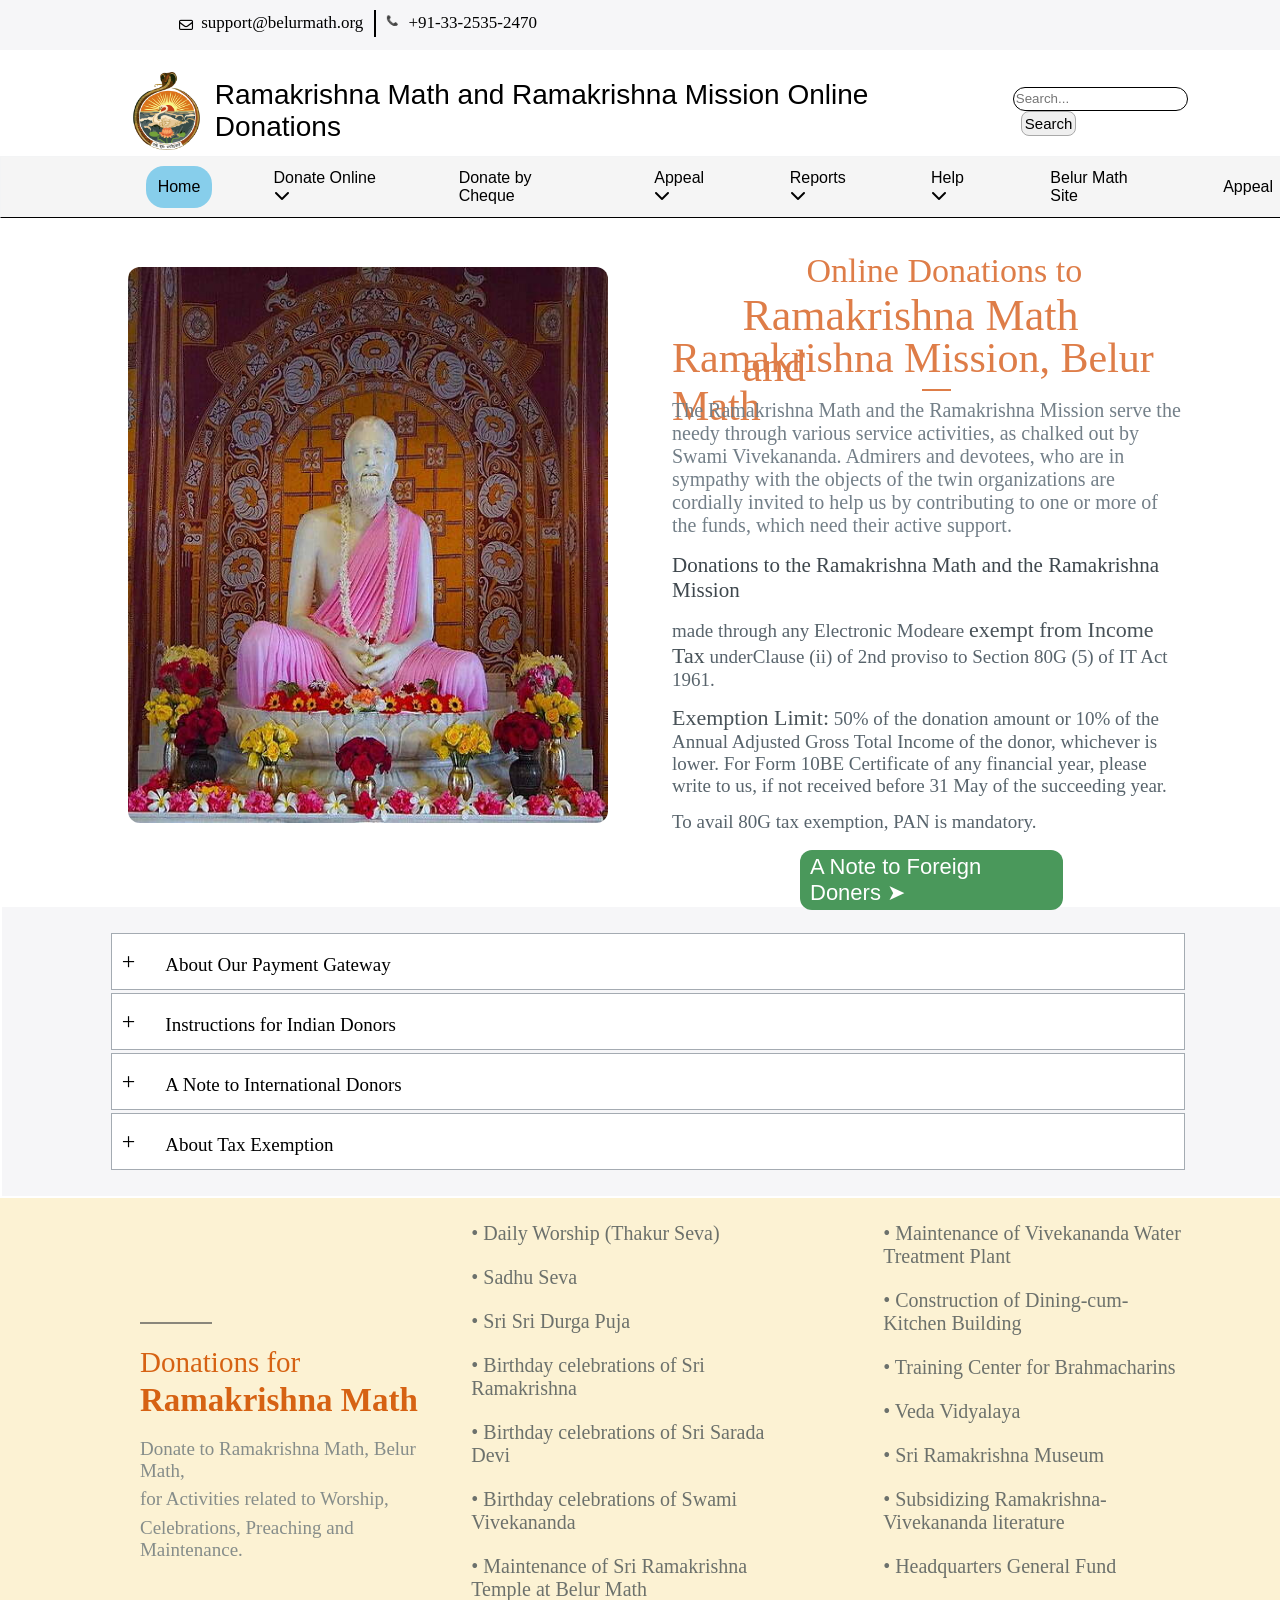
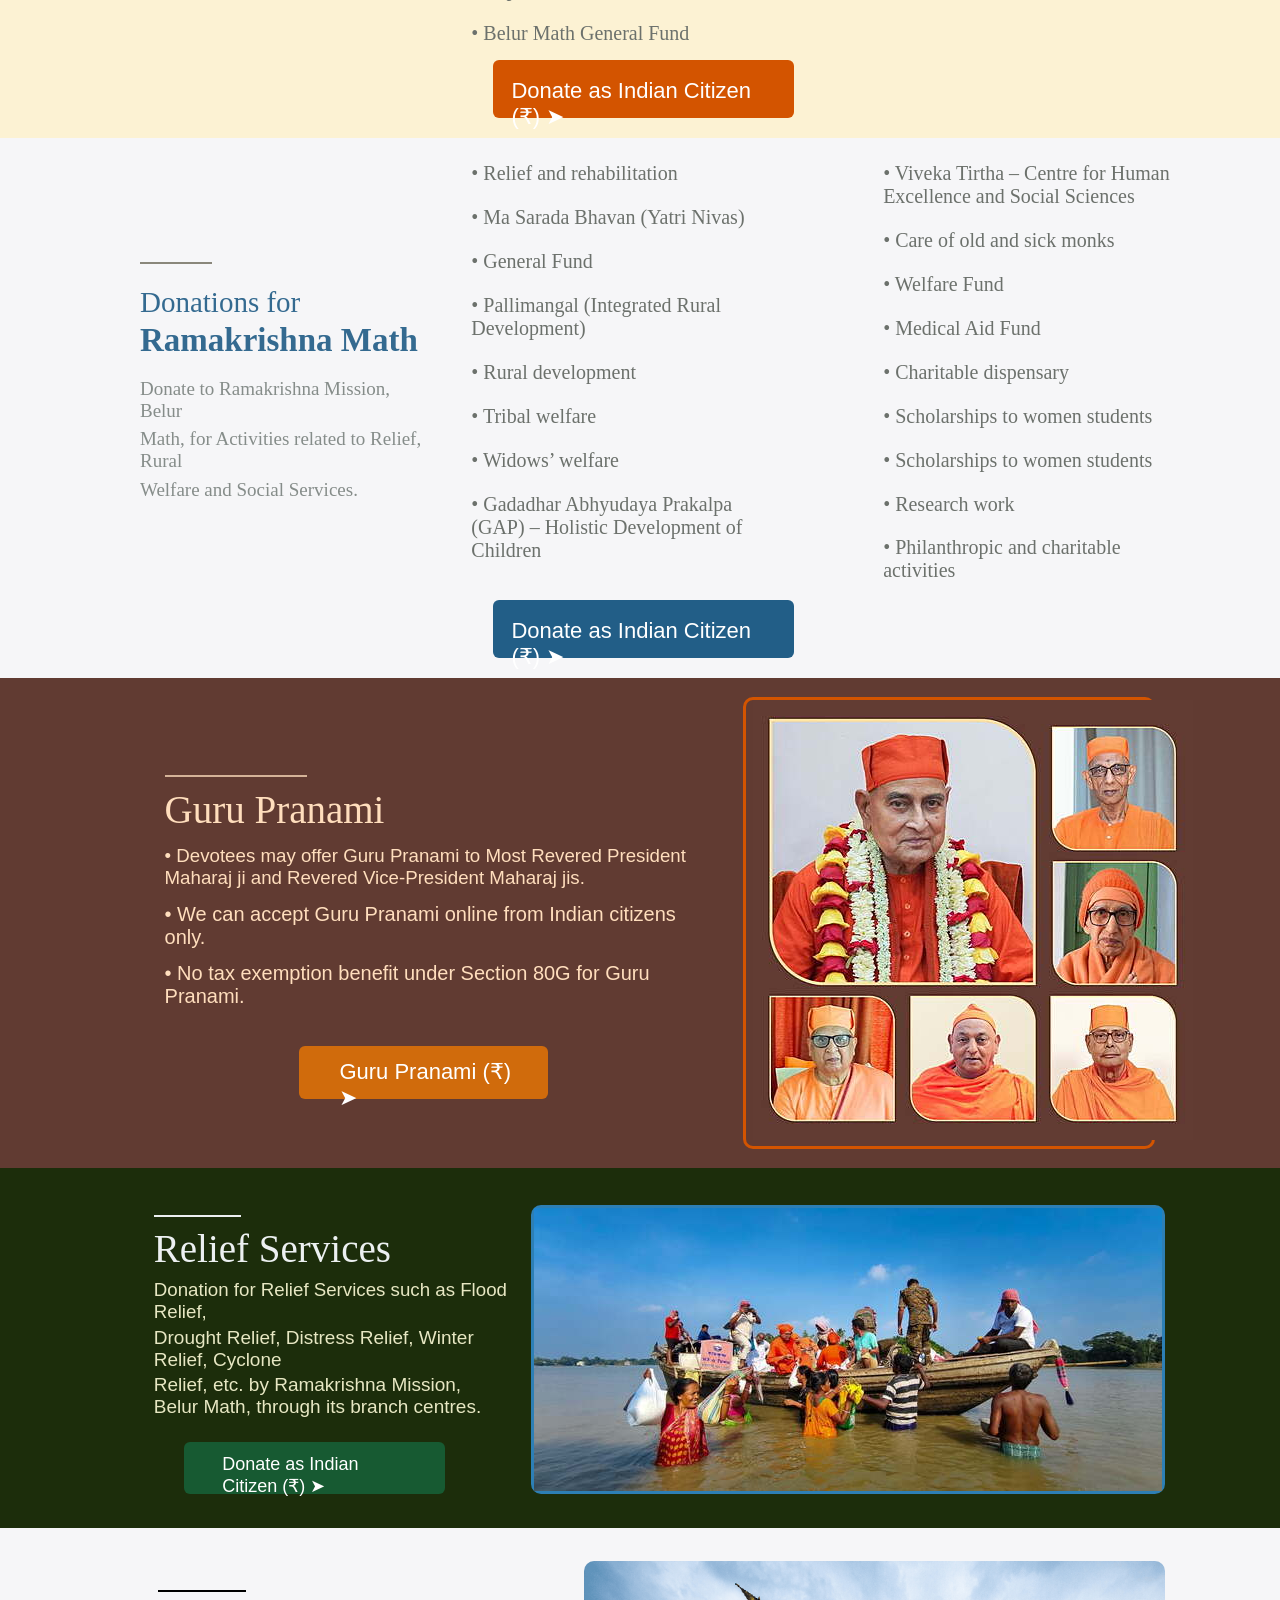
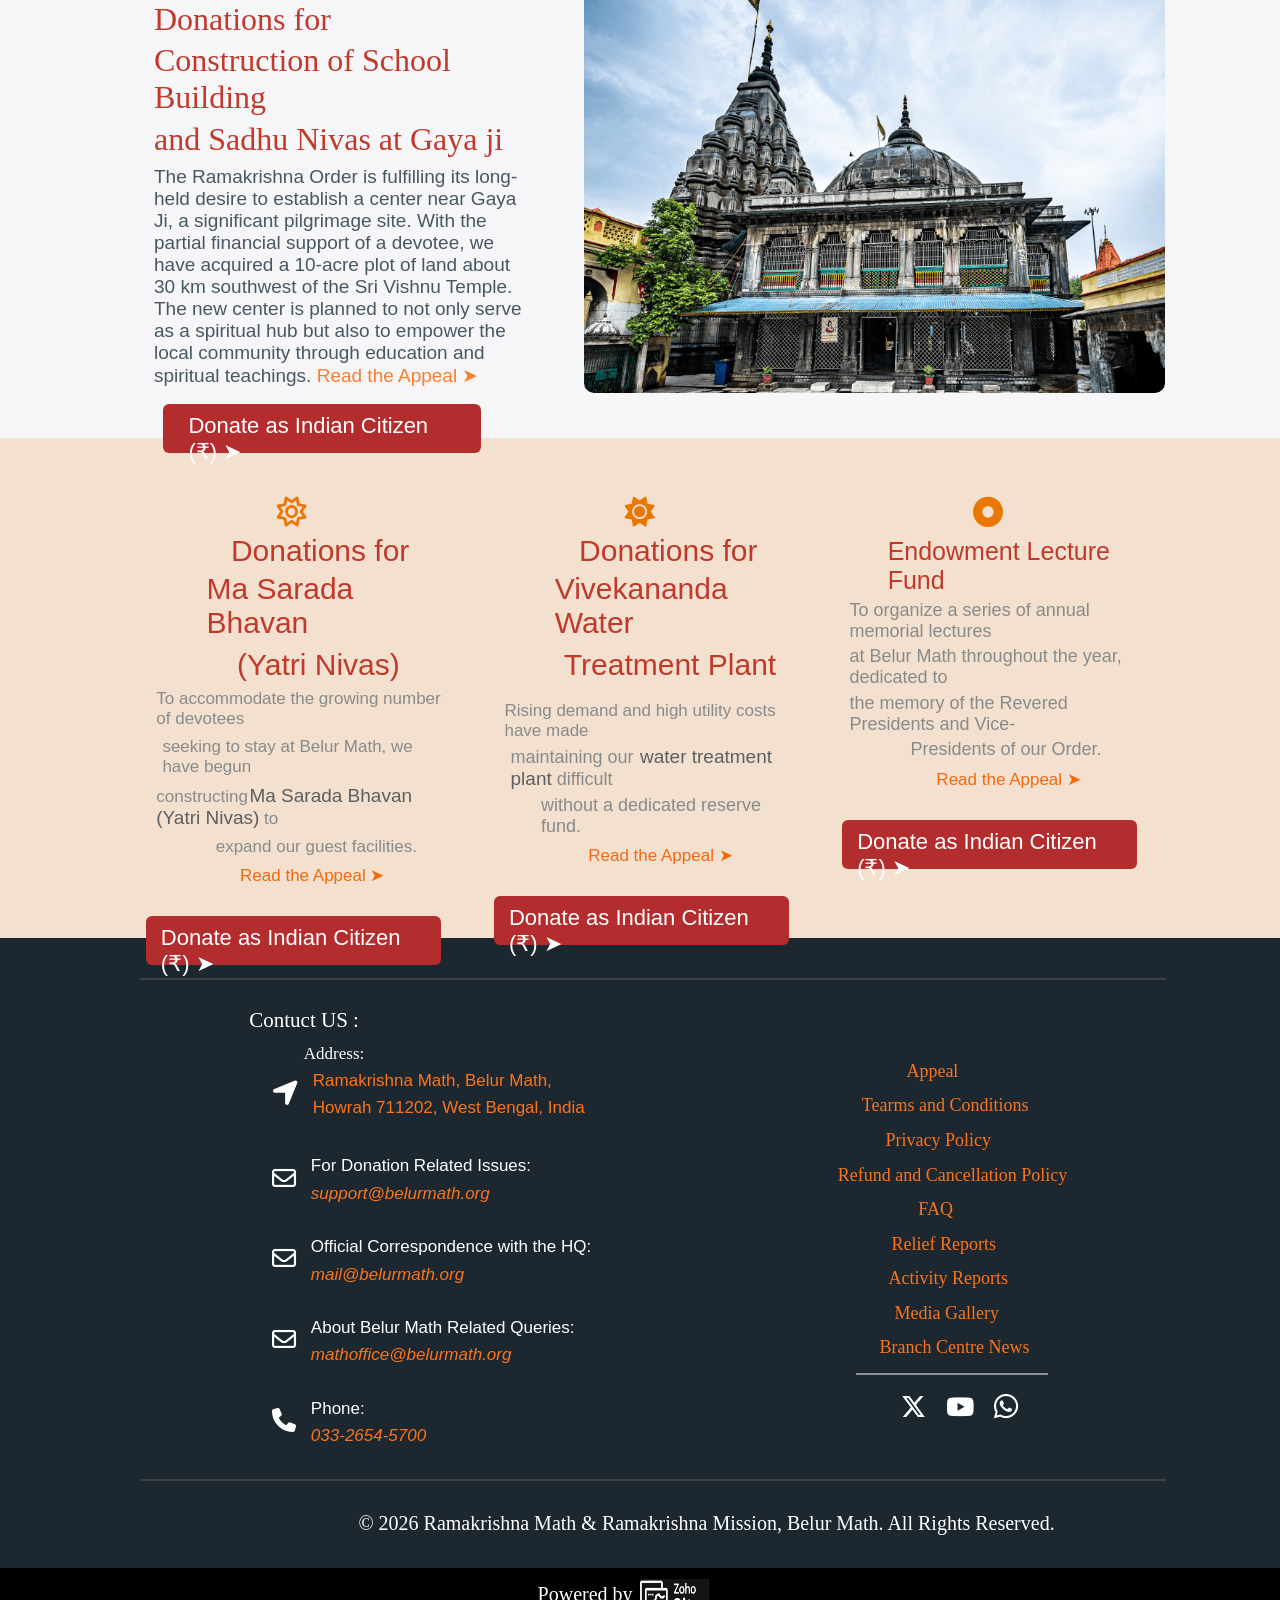
<file: Web test sublime/index.html>
<!DOCTYPE html>
<html lang="en">
<head>
    <meta charset="UTF-8">
    <meta name="viewport" content="width=device-width, initial-scale=1.0">
    <title>donations.belurmath.org</title>
    <link rel="stylesheet" href="CSS/Donation.css">
     <link rel="stylesheet" href="https://cdn-uicons.flaticon.com/uicons-brands/css/uicons-brands.css">  
    <link rel="stylesheet" href="https://cdnjs.cloudflare.com/ajax/libs/font-awesome/6.5.0/css/all.min.css">
    <link rel="stylesheet"href="https://cdnjs.cloudflare.com/ajax/libs/font-awesome/6.7.2/css/all.min.css">
    <link rel="stylesheet" href="https://fonts.googleapis.com/css2?family=Material+Symbols+Outlined:opsz,wght,FILL,GRAD@20..48,100..700,0..1,-50..200&icon_names=sunny" />
</head>
<body>
    <div class="a">
<div class="a4"><i class="fa-regular fa-envelope"></i></div>
 <div class="sbo"><a href="mailto:support@belurmath.org">support@belurmath.org</a></div>
 <div class="a1"></div>
 <div class="sbo1">
    📞  
 </div>
    <div class="sbo2"><a href="tel:+913325352470">+91-33-2535-2470</a></div>
    </div>
    <div class="b">
        <div class="image">
            <img class="rr" src="image/Ramakrishna-Mission-Logo.png" alt="lode">
        </div>
        <div class="rmr">Ramakrishna Math and Ramakrishna Mission Online Donations
       </div>
        <div class="sr">
            <div class="sr1">
        <form action="/search" method="get">
  <input type="search" id="site-search" name="q" placeholder="Search...">
  <button type="submit" id="sr-btn">Search</button>
  </div>
        </div>

    </div>
    <div class="c">
        <div class="c0"><a href="" class="cxx">Home</a> </div>
        <div class="c1"><a href="" class="cxx">Donate Online</a> <i class="fa fa-chevron-down"></i></div>
        <div class="c1"><a href="" class="cxx">Donate by Cheque</a></div>
        <div class="c1"><a href="" class="cxx">Appeal</a> <i class="fa fa-chevron-down"></i></div>
        <div class="c1"><a href="" class="cxx">Reports</a> <i class="fa fa-chevron-down"></i></div>
        <div class="c1"><a href="" class="cxx">Help</a> <i class="fa fa-chevron-down"></i></div>
        <div class="c1"><a href="" class="cxx">Belur Math Site</a></div>
        <div class="c1"><a href="" class="cxx">Appeal</a></div>
    </div>
    <!-- <div class="c-down"></div> -->
    <div class="d">
        <div class="d1">
            <div class="dd1">
                <img class="dd2" src="image/ram.jpg" alt="lode">
            </div>
        </div>
        <div class="d2">
            <div class="om">Online Donations to</div>
            <div class="rma">Ramakrishna Math and </div>
            <div class="rma1">Ramakrishna Mission, Belur Math</div>
            <div class="dashbord"></div>
            <div class="box">
                The Ramakrishna Math and the Ramakrishna Mission serve the needy through various service activities, as chalked out by Swami Vivekananda. Admirers and devotees, who are in sympathy with the objects of the twin organizations are cordially invited to help us by contributing to one or more of the funds, which need their active support.
            </div>
            <div class="box2">
                Donations to the Ramakrishna Math and the Ramakrishna Mission
            </div>
            <div class="box3">
                made through any Electronic Modeare <span class="box3a">exempt from Income Tax</span> underClause (ii) of 2nd proviso to Section 80G (5) of IT Act 1961. 
            </div>
            <div class="box3">
               <span class="box3a"> Exemption Limit:</span> 50% of the donation amount or 10% of the Annual Adjusted Gross Total Income of the donor, whichever is lower.
For Form 10BE Certificate of any financial year, please write to us, if not received before 31 May of the succeeding year.
            </div>
            <div class="box3">
                To avail 80G tax exemption, PAN is mandatory.
            </div>
            <div class="nfd">
                <a href="https://support.belurmath.org/portal/en/kb/articles/a-note-to-international-donors-regarding-online-donation" class="nfd1">A Note to Foreign Doners ➤ </a>
            </div>
        </div>
    </div>
    <div class="e">
       <div class="e3">+<a href="" class="e2"> About Our Payment Gateway</a></div>
       <div class="e1">+<a href="" class="e2"> Instructions for Indian Donors</a></div>
       <div class="e1">+<a href="" class="e2"> A Note to International Donors</a></div>
       <div class="e1">+<a href="" class="e2"> About Tax Exemption</a></div>
    </div>
    <div class="drm">
        <div class="drm1">
            <div class="f"></div>
            <div class="f1">Donations for </div>
            <div class="f2"><b>Ramakrishna Math</b></div>
            <div class="ff">Donate to Ramakrishna Math, Belur Math,</div>
            <div class="ff">for Activities related to Worship,</div>
            <div class="ff">Celebrations, Preaching and Maintenance.</div>

        </div>
        <div class="drm1">
            <div class="g">
                <div class="g0"> • Daily Worship (Thakur Seva)</div>
                <div class="g1">• Sadhu Seva</div>
                <div class="g1">• Sri Sri Durga Puja</div>
                <div class="g1">• Birthday celebrations of Sri Ramakrishna</div>
                <div class="g1">• Birthday celebrations of Sri Sarada Devi</div>
                <div class="g1">• Birthday celebrations of Swami Vivekananda</div>
                <div class="g1">• Maintenance of Sri Ramakrishna Temple at Belur Math</div>
                <div class="g1">• Belur Math General Fund</div>
            </div>
            <div class="dic"><a href="" class="dica">Donate as Indian Citizen (₹) ➤</a></div>
        </div>
        <div class="drm1">
            <div class="g">
                <div class="g0">• Maintenance of Vivekananda Water Treatment Plant</div>
            <div class="g1">• Construction of Dining-cum-Kitchen Building
</div>
            <div class="g1">• Training Center for Brahmacharins </div>
            <div class="g1">• Veda Vidyalaya</div>
            <div class="g1">• Sri Ramakrishna Museum</div>
            <div class="g1">• Subsidizing Ramakrishna-Vivekananda literature</div>
            <div class="g1">• Headquarters General Fund</div>
            

        </div>
            </div>

    </div>
    <div class="drml">
        <div class="drm1">
            <div class="f"></div>
            <div class="fl1">Donations for </div>
            <div class="fl2"><b>Ramakrishna Math</b></div>
            <div class="ff">Donate to Ramakrishna Mission, Belur</div>
            <div class="ff">Math, for Activities related to Relief, Rural</div>
            <div class="ff">Welfare and Social Services.</div>

        </div>
        <div class="drm1">
            <div class="g">
                <div class="g0"> • Relief and rehabilitation</div>
                <div class="g1">• Ma Sarada Bhavan (Yatri Nivas)</div>
                <div class="g1">• General Fund</div>
                <div class="g1">• Pallimangal (Integrated Rural Development)</div>
                <div class="g1">• Rural development</div>
                <div class="g1">• Tribal welfare</div>
                <div class="g1">• Widows’ welfare</div>
                <div class="g1">• Gadadhar Abhyudaya Prakalpa (GAP) – Holistic Development of Children</div>
            </div>
            <div class="dicl"><a href="" class="dicla">Donate as Indian Citizen (₹) ➤</a></div>
        </div>
        <div class="drm1">
            <div class="g">
                <div class="g0">• Viveka Tirtha – Centre for Human Excellence and Social Sciences</div>
            <div class="g1">• Care of old and sick monks
</div>
            <div class="g1">• Welfare Fund </div>
            <div class="g1">• Medical Aid Fund</div>
            <div class="g1">• Charitable dispensary</div>
            <div class="g1">• Scholarships to women students</div>
            <div class="g1">• Scholarships to women students</div>
            <div class="g1">• Research work</div>
            <div class="g1">• Philanthropic and charitable activities</div>
        </div>
            </div>
    </div>
    <div class="h">
       <div class="hh">
        <div class="hh1">
            <div class="line"></div>
            <div class="in">
                Guru Pranami
            </div>
            <div class="i1">• Devotees may offer Guru Pranami to Most Revered President Maharaj ji and Revered Vice-President Maharaj jis.
            </div>
            <div class="i2">• We can accept Guru Pranami online from Indian citizens only.</div>
            <div class="i2">• No tax exemption benefit under Section 80G for Guru Pranami.</div>
             <div class="box7"> <a href="" class="box7a">Guru Pranami (₹) ➤</a></div>
        </div>
       
        <div class="hh2">
           <img src="image/ram1.jpg" alt="load">
        </div>
       </div> 
    </div>
    <div class="k">
        <div class="k0">
            <div class="k1">
                <div class="k1a"></div>
                <div class="ina">Relief Services</div>
                <div class="i1a">Donation for Relief Services such as Flood Relief,</div>
                <div class="i2a">Drought Relief, Distress Relief, Winter Relief, Cyclone 
                </div>
                <div class="i3a">Relief, etc. by Ramakrishna Mission, Belur Math, through its branch centres.</div>
                <div class="box7down"><a href="" class="box7down-a">Donate as Indian Citizen (₹)  ➤ </a>
                </div>
            </div>
        <div class="k2">
            <img src="image/ram2.jpeg" alt="load">
        </div>
        </div>
    </div>
    <div class="m">
        <div class="m1">
            <div class="m1a">
                <div class="mx"></div>
                <div class="inax">Donations for </div>
                <div class="inax">Construction of School Building</div>
                <div class="inax">and ​Sadhu Nivas at Gaya ji​​​</div>
                <div class="inax1">
                    The Ramakrishna Order is fulfilling its long-held desire to establish a center near Gaya Ji, a significant pilgrimage site. With the partial financial support of a devotee, we have acquired a 10-acre plot of land about 30 km southwest of the Sri Vishnu Temple. The new center is planned to not only serve as a spiritual hub but also to empower the local community through education and spiritual teachings. <span><a href="" class="inax2">Read the Appeal ➤</a></span>
                </div>
                <div class="box7r"><a href="" class="box7ra">Donate as Indian Citizen (₹) ➤</a></div>
            </div>
        <div class="m1b">
           <div class="my">
            <div class="my1">
                <img class="my2" src="image/ram3.png" alt="">
            </div>
           </div>
        </div>
        </div>
    </div>
    <div class="n">
       <div class="nx">
         <div class="n1">
           <div class="n1a"><i class="fa-regular fa-sun"></i></div>
           <div class="n1a1">Donations for </div>
           <div class="n1a0">Ma Sarada Bhavan </div>
           <div class="n1a2">​(Yatri Nivas)</div>
           <div class="nx03">
            To accommodate the growing number of devotees
           </div>
           <div class="nx01">seeking to stay at Belur Math, we have begun</div>
           <div class="nx02">constructing<span class="x3">Ma Sarada Bhavan (Yatri Nivas)</span> to</div>
           <div class="nx0">expand our guest facilities. </div>
           <div class="up"><a href="" class="up1">Read the Appeal ➤</a></div>
           <div class="nx04"><a href="" class="nx04a">Donate as Indian Citizen (₹) ➤</a></div>
         </div>

        <div class="n2">
            <div class="n2a">
                <div class="n1a"><i class="fa-solid fa-sun"></i></div>
           <div class="n1a1">Donations for </div>
           <div class="n1a0">Vivekananda Water</div>
           <div class="n1az">Treatment Plant </div>
           <div class="y1">Rising demand and high utility costs have made</div>
           <div class="nx01s">
             maintaining our <span class="x3">water treatment plant</span> difficult 
           </div>
           <div class="y7">without a dedicated reserve fund.</div>
           <div class="up"><a href="" class="up1">Read the Appeal ➤</a></div>
           <div class="nx04"><a href="" class="nx04a">Donate as Indian Citizen (₹) ➤</a></div>
            </div>
        </div>
        <div class="n3">
            <div class="n1a"><i class="fa-solid fa-circle-dot"></i></div>
            <div class="n1b">Endowment Lecture Fund</div>
            <div class="y8">To organize a series of annual memorial lectures </div>
            <div class="y8">at Belur Math throughout the year, dedicated to</div>
            <div class="y8">the memory of the Revered Presidents and Vice-</div>
            <div class="y8a">Presidents of our Order.</div>
           <div class="up"><a href="" class="up1">Read the Appeal ➤</a></div>
           <div class="nx04"><a href="" class="nx04a">Donate as Indian Citizen (₹) ➤</a></div>
            
        </div>
       </div>
    </div>
    <footer>
        <div class="o">
            <div class="o1"></div>
            <div class="oultra"></div>
            <div class="o2">
                <div class="o2a">
                    <div class="oa">Contuct US :</div>
                    <div class="add">
                        <div class="ad-box">
                            <div class="z">Address:</div>
                            <div class="z2">
                                <div class="z1"><i class="fa-solid fa-location-arrow"></i></div>
                                <div class="z3">
                                    <div class="z3a">Ramakrishna Math, Belur Math,</div>
                                    <div class="z3a">Howrah 711202, West Bengal, India</div>
                                </div>
                            </div>
                            
                        </div>
                        <div class="z2v">
                                <div class="z1small"><i class="fa-regular fa-envelope"></i></div>
                                <div class="z3">
                                    <div class="z3x">For Donation Related Issues:</div>
                                    <div class="z3a"><a href="mailto:support@belurmath.org" class="w"><i>support@belurmath.org</i></a></div>
                                </div>
                                </div>
                          <div class="z2x">
                                <div class="z1small"><i class="fa-regular fa-envelope"></i></div>
                                <div class="z3">
                                    <div class="z3x">Official Correspondence with the HQ: </div>
                                    <div class="z3a"><a href="mailto:support@belurmath.org" class="w"><i>mail@belurmath.org</i></a></div>
                                </div>
                                </div>
                        <div class="z2x">
                                <div class="z1small"><i class="fa-regular fa-envelope"></i></div>
                         <div class="z3">
                                    <div class="z3x">About Belur Math Related Queries:</div>
                            <div class="z3a"><a href="mailto:support@belurmath.org" class="w"><i>mathoffice@belurmath.org</i></a></div>
                                </div>
                                </div>
                       <div class="z2x">
                        <div class="z1small"><i class="fa-solid fa-phone"></i></div>
                        <div class="z3">
                            <div class="z3x">Phone: </div>
                            <div class="z3a"><a href="tell:03326545700" class="w"><i>033-2654-5700</i></a></div>
                        </div>
                                </div>

                    </div>
                    
                </div>
                <div class="o2b">
                    <div class="p">
                        <div class="pmt"><div class="pa"><a href="" class="pultra">Appeal</a></div></div>
                        <div class="p1"><div class="pb"><a href="" class="pultra">Tearms and Conditions</a></div></div>
                        <div class="p1"><div class="pc"><a href="" class="pultra">Privacy Policy</a> </div></div>
                        <div class="p1"><div class="pd"><a href="" class="pultra">Refund and Cancellation Policy</a></div></div>
                        <div class="p1"><div class="pe"><a href="" class="pultra">FAQ</a></div></div>
                        <div class="p1"><div class="pf"><a href="" class="pultra">Relief Reports</a></div></div>
                        <div class="p1"><div class="pg"><a href="" class="pultra">Activity Reports</a></div></div>
                        <div class="p1"><div class="ph"><a href="" class="pultra">Media Gallery</a></div></div>
                        <div class="p1"><div class="pi"><a href="" class="pultra">Branch Centre News</a></div></div>
                        <div class="p2"></div>
                        <div class="p3">
                            <div class="sm1">
    <a class="fb" href="https://www.facebook.com/share/1BeQA91g7X/?mibextid=wwXIfr">
        <i class="fi fi-brands-facebook"></i></a>
    <a class="xhan" href="https://x.com/YourHandle" target="_blank">
  <i class="fab fa-x-twitter"></i>
    <a class="yt" href="https://www.youtube.com/channel/UC9n8sXo2l7mLh1v5Zt3zjQ">
        <i class="fab fa-youtube" ></i></a>
        <a class="wa" href="https://www.whatsapp.com/channel/0029Va9ckpTKWEKzy5qXcE2x">
            <i class="fa-brands fa-whatsapp"></i></a>
  </div>
                        </div>

                    </div>
                </div>
      
            </div>
            <div class="q"></div>
            </div>
            </div>
            <div class="r">
                <div class="arc">© 2026 Ramakrishna Math & Ramakrishna Mission, Belur Math. All Rights Reserved.</div>
            </div>        
    </footer>
            <div class="last">
                <div class="last1">
                    <div class="lname"><a href="" class="last1a">Powered by</a></div>
                </div>
                <div class="last2">
                    <a href=""><img class="last2a" src="image/pb.png" alt="load"></a>
                </div>
            </div>
            
            
</body>
</html>
</file>
<file: Web test sublime/CSS/Donation.css>
body{
    overflow-x: hidden;
    overflow-y:cursor;
    margin: 0;
    padding: 0;
}
.a{
    height:50px;
    width:100%;
    /* border: 1px solid black; */
    display: flex;
    background-color: rgba(246, 246, 248);
}
.a4{
    margin-left: 14%;
    font-size: 14px;
    margin-top: 18px;
    margin-right: 8px;
}
.sbo{
    /* margin-left: 10px; */
    font-size: 17px;
    margin-top: 13.2px;
}
 a{
    color:black;
    text-decoration: none;
}
.a1{
    height: 25px;
    border: 0.2px solid black;
    margin-left: 11px;
    /* font-size: 27px; */
    margin-top: 10.2px;
}
    .sbo1{
        margin-left: 10px;
        font-size: 10px;
        margin-top: 15.2px;
    }
    .sbo2{
        margin-left: 10px;
        font-size: 17px;
        margin-top: 13.2px;
    }
    .b{
        height: 90px;
        width: 100%;
        /* border: 1px solid rgb(204, 32, 32); */
        margin-top: 16px;
        display: flex;
        align-items: center;
        /* justify-content: space-evenly; */
    }
    .image{
        height:86%;
        width: 6%;
        /* border:2px solid red; */
        margin-left: 10%;
        margin-right: 10px;

    }
    .rr{
        height:100%;
        width: 100%;
        /* border:2px solid red; */
    }
    .rmr{
        height:100%;
        width: 60%;
        /* border:2px solid red; */
        /* margin-left: 30px;
        margin-top:20px; */
        display: flex;
        align-items: center;
        font-size: 28px;
        font-family:'Lucida Sans', 'Lucida Sans Regular', 'Lucida Grande', 'Lucida Sans Unicode', Geneva, Verdana, sans-serif;

 
    }
    .sr{
        /* height:50%; */
        width: 20%;
        /* border:2px solid red; */
        /* margin-top:10%; */
    }
    .sr1{
        margin-left: 30px;
    }
    .c{
        height: 60px;
        width: 100%;
        border: 1px solid rgba(243, 244, 245);
        display: flex;
        align-items: center;
        position: sticky;
        top: 0px;
        left: 0px;
        border-bottom: 0.1px solid black;
        background-color: whitesmoke;

        /* justify-content: space-evenly; */
    }
   
   
    .cxx{
        font-family:'Segoe UI', Tahoma, Geneva, Verdana, sans-serif ;
    }
    .c1{
        /* width:120px; */
        /* border: 2px solid red; */
        margin-left: 4.16%;
        /* gap: 10px; */
         padding: 8px;
    border-radius: 18px;
    cursor: pointer;
    }
   
    .d{
        height: 670px;
        width: 100%;
        /* border:2px solid red; */
        display: flex;
        align-items: center;
        margin-top: 17px;
    }
    .d1{
        height: 100%;
        width: 50%;
        /* border:2px solid red; */
        /* margin-left: 10%; */
    }
    .d2{
        height: 95%;
        width: 50%;
        /* border:2px solid red; */
        /* margin-left: 10%; */
    }
    .dd1{
        height: 83%;
        width: 75%;
        /* border:2px solid rgb(0, 0, 0); */
        margin-left: 20%;
        margin-top: 5%;
    }
     .dd2{
        height: 100%;
        width: 100%;
        /* border:2px solid rgb(0, 0, 0); */
        border-radius: 12px;
    }
    .om{
        height: 6%;
        width: 50%;
        /* border:2px solid rgb(0, 0, 0); */
        margin-left: 26%;
        color:rgba(222, 125, 72);
        font-size: 34px;
        
    }
     .rma{
        height: 7%;
        width: 60%;
        /* border:2px solid rgb(0, 0, 0); */
        margin-left: 16%;
        color:rgba(222, 125, 72);
        font-size: 44px;
    }
    .rma1{
        height: 7%;
        width: 87%;
        /* border:2px solid rgb(0, 0, 0); */
        margin-left: 5%;
        color:rgba(222, 125, 72);
        font-size: 42px;
    }
    .om,.rma,.rma1{
         font-family: 'Times New Roman', Times, serif;   
    }
    .dashbord{
        border:1.8px solid rgba(222, 125, 72);
        width:27px;
        margin-left: 44%;
        margin-top: 10px;
    }
    .box{
        height: 22%;
        width: 80%;
        /* border:2px solid rgb(0, 0, 0); */
        /* border-radius: 12px; */
        margin-left: 5%;
        font-size: 20px;
        margin-top:8px;
        color: rgba(115, 127, 136);
    }
    .box2{
        height:auto;
        width: 80%;
        /* border:2px solid rgb(0, 0, 0); */
        /* border-radius: 12px; */
        margin-left: 5%;
        font-size: 21px;
        color:rgb(62, 71, 77);
        margin-top:14px;


    }
    .box3{
        height:auto;
        width: 80%;
        /* border:2px solid rgb(0, 0, 0); */
        /* border-radius: 12px; */
        margin-left: 5%;
        font-size: 19px;
        color:rgb(88, 100, 108);
        margin-top:14px;
    }
    .box3a{
        color:rgb(72, 82, 88);
        font-size: 22px;
    }
    .nfd{
        height: 40px;
        width: 38%;
        background-color:rgba(74, 152, 91);
        font-size: 24px;
        /* color:white; */
        /* font-family:Arial, Helvetica, sans-serif; */
        padding: 10px;
        display: flex;
        align-items: center;
        margin-left: 25%;
        margin-top: 17px;
        border-radius: 12px;
    }
    .nfd1{
        height: auto;
        /* width: 86%; */
        /* background-color:rgba(74, 152, 91); */
        font-size: 22px;
        color:white;
        font-family:Arial, Helvetica, sans-serif;

    }
    .e{
        height: 289px;
        width: 100%;
        border:2px solid rgb(255, 255, 255);
        /* margin-top: 7px; */
        background-color: rgba(246, 246, 248);
       

    }
    .e1{
        height:55px;
        width: 83%;
        border:0.5px solid rgba(164, 171, 178);
        margin-left: 8.5%;
        display: flex;
        align-items: center;
        padding-left: 10px;
        font-size: 24px;
         margin-top: 3.1px;
        background-color: rgba(255, 255, 255);
        
    }
    .e2{
        color: rgb(0, 0, 0);
        font-size: 19px;
        margin-top: 8px;
        margin-left: 30px;
    }
     .e3{
        height:55px;
        width: 83%;
        border:0.5px solid rgba(164, 171, 178);
        margin-left: 8.5%;
        display: flex;
        align-items: center;
        padding-left: 10px;
        font-size: 24px;
         margin-top: 2%;
        background-color: rgba(255, 255, 255);
        
    }
     
    .drm{
        height: 540px;
        width: 100%;
        /* border: 2px solid blue; */
        display: flex;
        align-items: center;
        justify-content: space-evenly;
        background-color: rgba(252, 242, 211);
    }
    .drml{
        height: 540px;
        width: 100%;
        /* border: 2px solid blue; */
        display: flex;
        align-items: center;
        justify-content: space-evenly;
        background-color: rgba(246, 246, 248);
    }
    .drm1{
        height: 95%;
        width: 28.7%; 
        /* border: 0.5px solid red; */
    }
    .f{
        width: 19%;
        border: 1px solid rgb(138, 135, 123);
        margin-left: 26%;
        margin-top: 30%;
    }
    .f1{
        height: auto;
        width: 57%;
        /* border: 2px solid black; */
        font-size: 29px;
         margin-left: 26%;
         margin-top: 6%;
         color:rgba(214, 98, 19);
    }
     .fl1{
        height: auto;
        width: 57%;
        /* border: 2px solid black; */
        font-size: 29px;
         margin-left: 26%;
         margin-top: 6%;
         color:rgba(52, 106, 144);
    }
    .f2{
        height: auto;
        width: 77%;
        /* border: 2px solid black; */
        font-size: 33px;
         margin-left: 26%;
         margin-top: 1%;
         color:rgba(214, 98, 19);
         margin-bottom: 5%;
    }
    .fl2{
        height: auto;
        width: 77%;
        /* border: 2px solid black; */
        font-size: 33px;
         margin-left: 26%;
         margin-top: 1%;
         color:rgba(52, 106, 144);
         margin-bottom: 5%;
    }
    .ff{
        font-size: 19px;
        width:80%;
        /* border: 1px solid rgb(18, 26, 7); */
        margin-left: 26%;
         margin-top: 1.8%;
         color: rgba(134, 141, 138);
    }
    .g{
        height: 82%;
        width: 95%;
        /* border: 1px solid black; */
        margin-left: 15px;

    }
     .g0{
        font-family:'Times New Roman', Times, serif;
        font-size: 20px;
        margin-top: 3%;
        color: rgb(108, 113, 108);
        width: 86%;

    }
    .g1{
        font-family:'Times New Roman', Times, serif;
        font-size: 20px;
        margin-top: 6%;
        color: rgb(108, 113, 108);
        width: 86%;

    }
    .dic{
        height: 40px;
        width: 72%;
        /* background-color:rgba(74, 152, 91); */
        font-size: 22px;
        font-family:Arial, Helvetica, sans-serif;
        background-color: rgba(211, 84, 0);
        padding-left: 5%;
        padding-right: 5%;
        padding-top: 5%;
        /* padding: 5%; */

        margin-left:10%;
        margin-top: 4.6%;
        border-radius: 6px;
 
    }
    .dica{
        color:white;

    }
     .dicl{
        height: 40px;
        width: 72%;
        /* background-color:rgba(74, 152, 91); */
        font-size: 22px;
        font-family:Arial, Helvetica, sans-serif;
        background-color: rgba(34, 94, 135);
        padding-left: 5%;
        padding-right: 5%;
        padding-top: 5%;
        /* padding: 5%; */

        margin-left:10%;
        margin-top: 4.6%;
        border-radius: 6px;
 
    }
    .dicla{
        color:white;

    }
    .h{
        height: 490px;
        width:100%;
        /* border: 1px solid black; */
        display: flex;
        align-items: center;
        justify-content: space-evenly;
        background-color: rgba(97, 59, 50);

    }
    .hh{
        height: 96%;
        width: 89%;
        /* border: 2px solid black; */
        display: flex;
        align-items: center;
        justify-content: space-between;
    }
    .hh1{
        height: 100%;
        width: 60%;
        /* border: 2px solid red; */
    }
    .line{
      width: 140px;
      border: 1px solid rgba(213, 179, 152); 
      margin-top: 13%;
      margin-left: 14%;

    }
    .in{
     color: rgba(255, 222, 189);
    font-size: 39px;
     margin-left: 14%;
      margin-top: 1.4%;

    }
    .i1{
    margin-left: 14%;
    margin-top: 5%;
     /* color: rgb(203, 188, 175); */
     color: rgba(255, 222, 189); 
     font-size: 18.7px;
     margin-top: 2%;
     font-family:Arial, Helvetica, sans-serif;
    }
    .i2{
        width: 80%;
        margin-left: 14%;
    margin-top: 2%;
     color: rgba(255, 222, 189); 
     font-size: 20px;
     font-family:Arial, Helvetica, sans-serif;
    }
    .box7{
     height: 40px;
        width: 26%;
        /* background-color:rgba(74, 152, 91); */
        font-size: 22px;
        color:white;
        font-family:Arial, Helvetica, sans-serif;
        background-color: rgba(208, 107, 12);
        padding-left: 6%;
        padding-right: 5%;
        padding-top: 2%;
        /* padding: 5%; */

        margin-left:34%;
        margin-top: 5.6%;
        border-radius: 6px; 
    }
   .box7a{
    color: white;
}
    .hh2{
    height: 95%;
    width: 35%;
    border:3.2px solid rgba(211, 84, 0);
    margin-right: 55px;
    border-radius: 10px;
    padding-left: 7px;
    }
    .k{
        height: 360px;
        width: 100%;
        background-color: rgba(28, 45, 11);
        display: flex;
        alignment-baseline: central;
        justify-content: space-evenly;
    }
    .k0{
       height: 97%;
       width: 84%;
       /* border: 1px solid black; */
       display: flex;
       alignment-baseline: central;
       /* justify-content: space-evenly;  */
    }
    .k1{
        height: 97%;
        width: 104%;
        /* border: 1px solid red; */
    } 
    .k2{
        height: 81.3%;
        border: 3px solid rgba(45, 127, 181);
        width: auto;
        margin-top: 3.4%;
        border-radius: 10px;
        margin-right: 1.2%;
    }
    .k1a{
        width: 20%;
        border: 1px solid rgba(236, 240, 241);
        margin-top: 11%;
        margin-left: 12%;
        margin-bottom: 2%;

    }
        .ina{
     color: rgba(236, 240, 241);
    font-size: 39px;
     margin-left: 12%;
      margin-top: 1.4%;

    }
    .i1a{
    margin-left: 12%;
    margin-top: 5%;
     /* color: rgb(203, 188, 175); */
     color: rgba(231, 231, 195); 
     font-size: 18.7px;
     margin-top: 2%;
     font-family:Arial, Helvetica, sans-serif;
    }
    .i2a{
        width: 80%;
        margin-left: 12%;
    margin-top: 0.8%;
     color: rgba(231, 231, 195); 
     font-size: 19px;
     font-family:Arial, Helvetica, sans-serif;
    }
    .i3a{
        width: 80%;
        margin-left: 12%;
    margin-top: 0.8%;
     color: rgba(231, 231, 195); 
     font-size: 19px;
     font-family:Arial, Helvetica, sans-serif;
    }
     .box7down{
     height: 40px;
        width: 44%;
        /* background-color:rgba(74, 152, 91); */
        font-size: 18px;
        color:white;
        font-family:Arial, Helvetica, sans-serif;
        background-color: rgba(23, 90, 50);
        padding-left: 9%;
        padding-right: 8%;
        padding-top: 2.9%;
        /* padding: 5%; */

        margin-left:19%;
        margin-top: 5.6%;
        border-radius: 6px; 
    }
    .box7down-a{
        color: white;
    }
    .m{
        height: 510px;
        width: 100%;
        /* border: 1px solid black; */
        background-color: rgba(246, 246, 248);
        display: flex;
        align-items: center;
        justify-content: space-evenly;
    }
    .m1{
      height: 97%;
      width: 84%;
      /* border: 1px solid red; */
      display: flex;
      align-items: center;
      justify-content: space-evenly;
    }
    .m1a{
        height: 97%;
        width: 40%;
        /* border: 1px solid black; */
    }
    .mx{
         width: 20%;
        border: 0.2px solid rgb(0, 0, 0);
        margin-top: 11%;
        margin-left: 13%;
        margin-bottom: 2%;
    }
    .inax{
     color: rgba(192, 58, 43);
    font-size: 32px;
     margin-left: 12%;
      margin-top: 1%;

    }
    .inax1{
    font-size: 19px;
     margin-left: 12%;
      margin-top: 1%;
      color: rgba(71, 88, 99);
     font-family:Arial, Helvetica, sans-serif;
     margin-top: 2%;

    }
    .inax2{
        color:rgba(250, 126, 45);
    font-size: 19px;

    }
     .box7r{
     height: 40px;
        width: 63%;
        /* background-color:rgba(74, 152, 91); */
        font-size: 22px;
        color:white;
        font-family:Arial, Helvetica, sans-serif;
        background-color: rgba(180, 45, 46);
        padding-left: 6%;
        padding-right: 5%;
        padding-top: 2%;
        /* padding: 5%; */

        margin-left:14%;
        margin-top: 3.9%;
        border-radius: 6px; 
    }
   .box7ra{
    color: white;
     }
   
.m1b{
        height: 97%;
        width: 60%;
        /* border: 1px solid black; */
        display: flex;
        align-items: center;
    }
    .my{
        height: 100%;
        width: 100%;
        /* border: 1px solid red; */
    }
     .my1{
        height: 90%;
        width: 90%;
        /* border: 1px solid rgb(0, 0, 0); */
        margin-left: 8%;
        margin-top: 2.8%;
    }
    .my2{
        height: 100%;
        width: 100%;
        /* border: 1px solid rgb(0, 0, 0); */
        border-radius: 10px;
    }
    .n{
        height: 500px;
        width: 100%;
        /* border: 1px solid red; */
        background-color: rgba(243, 224, 206);
        display: flex;
        align-items: center;
        justify-content: space-evenly;
    }
    .nx{
        width: 85%;
        height: 100%;
        /* border: 1px solid black; */
        display: flex;
        /* align-items: center; */
        justify-content:space-evenly ;
    }
   .n1{
      height: 96%;
      width: 28%; 
      /* border: 1px solid red; */
   }
   .n2{
     height: 87%;
      /* border: 1px solid red; */
      width: 28%; 
   }
   .n3{
     height: 79%;
      /* border: 1px solid red; */
      width: 28%; 
   }
   .n1a{
    font-size: 30px;
    color: rgba(234, 119, 4);
    margin-top: 19%;
    margin-left: 45%;
   }
   .n1a1{
    font-family: 'Franklin Gothic Medium', 'Arial Narrow', Arial, sans-serif;
    font-size: 30px;
    color: rgba(192, 58, 43);
    margin-left: 30%;
    margin-top: 1.4%;
   }
   .n1a0{
    font-family: 'Franklin Gothic Medium', 'Arial Narrow', Arial, sans-serif;
    font-size: 30px;
    color: rgba(192, 58, 43);
    margin-left: 22%;
    margin-top: 1.4%;

   }
   .n1a2{
    font-family: 'Franklin Gothic Medium', 'Arial Narrow', Arial, sans-serif;
    font-size: 30px;
    color: rgba(192, 58, 43);
    margin-top: 2.4%;
    margin-left: 32%;
   }
   .nx0{
    font-family: 'Franklin Gothic Medium', 'Arial Narrow', Arial, sans-serif;
    font-size: 17px;
    /* color: rgba(192, 58, 43); */
    margin-top: 2.7%;
    margin-left: 25%;
    color: rgba(136, 139, 139);
   }
   .nx01{
    font-family: 'Franklin Gothic Medium', 'Arial Narrow', Arial, sans-serif;
    font-size: 17px;
    /* color: rgba(192, 58, 43); */
    margin-top: 2.5%;
    margin-left: 7.5%;
    color: rgba(136, 139, 139);
   }
   .nx02{
    font-family: 'Franklin Gothic Medium', 'Arial Narrow', Arial, sans-serif;
    font-size: 17px;
    /* color: rgba(192, 58, 43); */
    margin-top: 2.5%;
    color: rgba(136, 139, 139);
    margin-left: 5.5%;
   }
   .nx03{
    font-family: 'Franklin Gothic Medium', 'Arial Narrow', Arial, sans-serif;
    font-size: 17px;
    /* color: rgba(192, 58, 43); */
    margin-top: 2.5%;
    color: rgba(136, 139, 139);
    margin-left: 5.5%;
   }
   .x3{
    font-family: 'Franklin Gothic Medium', 'Arial Narrow', Arial, sans-serif;
    font-size: 19px;
    /* color: rgba(192, 58, 43); */
    margin-top: 2.5%;
    margin-left: 0.5%;
    color: rgb(92, 95, 95);
   }
   .up{
    font-family: 'Franklin Gothic Medium', 'Arial Narrow', Arial, sans-serif;
    font-size: 17px;
    /* color: rgba(192, 58, 43); */
    margin-top: 2.7%;
    margin-left: 33%;
   }
   .up1{
    color:  rgb(242, 105, 14);

   }
   .nx04{
     height: 40px;
        width: 87%;
        /* background-color:rgba(74, 152, 91); */
        font-size: 22px;
        color:white;
        font-family:Arial, Helvetica, sans-serif;
        background-color: rgba(180, 45, 46);
        padding-left: 5%;
        padding-right: 5%;
        padding-top: 3%;
        /* padding: 1%; */

        margin-left:2%;
        margin-top: 9.9%;
        border-radius: 6px; 
   }
   .nx04a{
    color: white;
   }
   .x4{
    color: white;
    color: red;
   }
 .n1az{
    font-family: 'Franklin Gothic Medium', 'Arial Narrow', Arial, sans-serif;
    font-size: 30px;
    color: rgba(192, 58, 43);
    margin-top: 2.4%;
    margin-left: 25%;
   }
   .nx01s{
     font-family: 'Franklin Gothic Medium', 'Arial Narrow', Arial, sans-serif;
    font-size: 18px;
    /* color: rgba(192, 58, 43); */
    margin-top: 1.5%;
    margin-left: 7.5%;
    /* padding-bottom: 2%; */
    color: rgba(136, 139, 139);
   }
   .y7{
    font-family: 'Franklin Gothic Medium', 'Arial Narrow', Arial, sans-serif;
    font-size: 18px;
    /* color: rgba(192, 58, 43); */
    margin-top: 1.5%;
    margin-left: 17.5%;
    /* padding-bottom: 2%; */
    color: rgba(136, 139, 139);
   }
   .y1{
    font-family: 'Franklin Gothic Medium', 'Arial Narrow', Arial, sans-serif;
    color: rgba(136, 139, 139);
    margin-left: 5.5%;
    margin-top: 6.5%;
    font-size: 17px;
    
   }
   .n1b{
    font-family: 'Franklin Gothic Medium', 'Arial Narrow', Arial, sans-serif;
    font-size: 25px;
    color: rgba(192, 58, 43);
    margin-top: 2.4%;
    margin-left: 17%;
   }
   .y8{
     font-family: 'Franklin Gothic Medium', 'Arial Narrow', Arial, sans-serif;
    font-size: 18px;
    /* color: rgba(192, 58, 43); */
    margin-top: 1.5%;
    margin-left: 4.5%;
    /* padding-bottom: 2%; */
    color: rgba(136, 139, 139);
   }
   .y8a{
    font-family: 'Franklin Gothic Medium', 'Arial Narrow', Arial, sans-serif;
    font-size: 18px;
    /* color: rgba(192, 58, 43); */
    margin-top: 1.5%;
    margin-left: 24.5%;
    /* padding-bottom: 2%; */
    color: rgba(136, 139, 139);
   }
footer{
    height: 630px;
    width: 100%;
    background-color: rgba(29, 39, 47);
    
}
.o{

height: 85%;
/* width: 84%; */
/* margin-left: 8%; */

background-color: rgba(29, 39, 47);

}
.o1{
 width: 95%;
 /* border: 1.2px solid rgb(77, 85, 95);  */
 /* margin-top: 2%;  */
 /* margin-left: 2.5%;  */
 height: 40px;
}
.o2{
    height: 92%;
    width: 95%;
    /* border: 2px solid yellow; */
    margin-left: 2.5%;
    margin-top: 0.5%;
    display: flex;
    align-items: center;
    justify-content: space-evenly;
}
.o2a{
    height: 100%;
    width: 60%;
    /* border: 1px solid red; */
}
.oa{
    font-family:'Times New Roman', Times, serif;
    font-size: 21px;
    color: white;
    margin-left: 27%;
    margin-top: 3%;
}
.add{
margin-left: 28%;
margin-top: 1%;
/* border: 1px solid greenyellow; */
height: 75%;
}
.ad-box{
    height: 20%;
    width: 100%;
    /* border: 0.6px solid red; */
    /* display: flex;
    align-items: center; */
        
}
.z{
   font-family:'Times New Roman', Times, serif;
    font-size: 17px;
    color: white;
    margin-left: 9%;
    margin-top: 2%;
}
.z2{
    height: auto;
    /* border: 1px solid skyblue; */
    display: flex;
    align-items: center;
}
.z1{
    color: white;
    font-size: 30px;
    margin-left: 3%;
    margin-top: 1%;
}
.z3{
    height: 100%;
    width: 100%;
    /* border: 1px solid red; */
}
.z3a{
    color: rgba(251, 116, 28);
    font-family: 'Gill Sans', 'Gill Sans MT', Calibri, 'Trebuchet MS', sans-serif;
    margin-top: 1.5%;
    margin-left: 3%;
    font-size: 17px;
}
.ad-box333{
    height: 15%;
    width: 100%;
    border: 0.6px solid red;
    /* display: flex;
    align-items: center; */
    margin-top: 2%;
        
}
.z2v{
    margin-top: 6%;
    align-items: center;
    display: flex;
}
.z2x{
    margin-top: 5%;
    align-items: center;
    display: flex;
}
.z3x{
     font-family: 'Gill Sans', 'Gill Sans MT', Calibri, 'Trebuchet MS', sans-serif;
    margin-top: 1.5%;
    margin-left: 3%;
    font-size: 17px;
    color: white;
}
.z1small{
    color: white;
    font-size: 24px;
    margin-left: 3%;
    margin-top: 1%; 
}
.w{
    color: rgba(251, 116, 28);

}

.o2b{
    height: 100%;
    width: 35%;
    /* border: 1px solid red; */
}
.p{
  height: 100%;
  width: 70%;
  /* border: 1px solid white ;   */
}
.pmt{
  width: 100%;
  /* border: 0.6px solid white ;   */
  height: 6%;
  margin-top: 25%;
}
.p1{
    width: 100%;
  /* border: 0.6px solid white ;   */
  height: 6%;
}
.pa{
    color: rgba(251, 116, 28);
    font-size: 18px;
    margin-top: 5px;
    margin-left: 35%;
}
.pb{
        color: rgba(251, 116, 28);
    font-size: 18px;
    margin-top: 5px;
    margin-left: 20%;
}
.pc{
         color: rgba(251, 116, 28);
    font-size: 18px;
    margin-top: 5px;
    margin-left: 28%;
}
.pd{
    color: rgba(251, 116, 28);
    font-size: 18px;
    margin-top: 5px;
    margin-left: 12%; 
}
.pe{
    color: rgba(251, 116, 28);
    font-size: 18px;
    margin-top: 5px;
    margin-left: 39%; 
}
.pf{
    color: rgba(251, 116, 28);
    font-size: 18px;
    margin-top: 5px;
    margin-left: 30%; 
}
.pg{
    color: rgba(251, 116, 28);
    font-size: 18px;
    margin-top: 5px;
    margin-left: 29%; 
}
.ph{
    color: rgba(251, 116, 28);
    font-size: 18px;
    margin-top: 5px;
    margin-left: 31%; 
}
.pi{
    color: rgba(251, 116, 28);
    font-size: 18px;
    margin-top: 5px;
    margin-left: 26%; 
}
.p2{
    width: 64%;
    border: 1px solid rgba(137, 143, 147);
    margin-top: 2%;
    margin-left: 18%;
}
.p3{
    margin-top: 2%;
    height: 50px;
    width: 62%;
    /* border: 1px solid white; */
    margin-left: 14%;
}
.sm1{
    height: 27px;
    width: 24%;
    /* border:2px solid red; */
    display: flex;
    align-items: center;
    justify-content: space-evenly;
    margin-top: 20px;
    margin-left: 16%;
    gap: 20px;
    /* padding-left: 18px; */
     text-decoration: none;
    /* color: rgb(244, 0, 0);  */
    /* background-color: rgb(243, 242, 24 */
    border-radius: 12%;
    margin-bottom: 10px;
            }
.fb{
    color: white;
    font-size: 25px;
    margin-left: 18%;
    gap: 10px;
}
.xhan{
    font-size: 25px;
    color: white;
}
.yt{
    font-size: 25px;
    color: white;
}
  .fb:hover{
        background-color: rgb(248, 245, 245);
        height: 24px;
        /* color: white; */
        transform: scale(1.03);
        }
        .fb:hover{
        color: rgb(46, 31, 215);
            /* color: white; */
        transform: scale(1.03);
        border-radius: 60%;
        
        }
         .yt:hover{
            color: white;
            transform: scale(1.03);
        }
        .fa-youtube:hover{
            color: rgb(255, 0, 0);
            /* color: white; */
            transform: scale(1.03);
            border-radius: 50%;
        }
  .fa-x-twitter{
      /* background-color: rgb(243, 242, 246); */
     border-radius: 10px;
     color: white;
     transition: all 0.3s ease-in-out;
     text-decoration: none;
     /* color: rgb(20, 19, 19);; */
   }
   .fa-x-twitter:hover{
     background-color: rgb(70, 131, 197);
     color: rgb(247, 242, 242);
     transform: scale(1.03);
   }
   .wa{
    font-size: 28px;
    color: white;
   }
   .wa:hover{
            color: white;
            transform: scale(1.03);
        }
        .wa:hover{
            color: rgb(25, 215, 66);
            /* color: white; */
            transform: scale(1.03);
            border-radius: 50%;
        }
   .q{
     width: 80%;
     border: 1.0px solid rgba(57, 65, 73);
     margin-left: 10.9%;
   }
   .oultra{
     width: 80%;
        border: 0.8px solid rgba(57, 65, 73);
     margin-left: 10.9%;
   }
   .r{
    height: 50px;
    width: 100%;
    margin-top: 3%;
    /* border: 0.2px solid red; */
   }
   .arc{
    color: white;
    margin-top: 1.2%;
    margin-left: 28%;
    font-size: 20px;
    font-family:'Times New Roman', Times, serif;
   }
   .last{
    height: 60px;
    width: 100%;
    /* border: 0.1px solid red; */
    background-color: black;
    display: flex;
    align-items: center;
    /* justify-content: space-evenly; */
   }
   .last1{
    /* border: 1px solid red; */
    width: 20%;
    height: 100%;
    margin-left: 30%;
   }
   .lname{
    color: white;
    font-size: 20px;
    margin-top: 6%;
    margin-left: 60%;
   }
    .last2{
    /* border: 1px solid red; */
    width: 5.6%;
    height: 100%;
   }
   .last2a{
    margin-top: 16%;
    /*font-size: 1px;*/
    height: 70%;
    width: 96%;
   }
   .last1a{
    color: white;
   }
   .pultra{
        color: rgba(251, 116, 28);
   }
   .c1:hover{
    background-color: skyblue;
    transform: scale(1.12);
    transition: all ease-in-out 0.4s;
    /*border: 0.1px solid skyblue;*/
    box-shadow: 0 0 10px black, 0 0 10px black;
   }
   .c0{
     background-color: skyblue;
    padding: 12px;
    border-radius: 18px;
    margin-left: 11.3%;
   }
   .pultra:hover{
    color: white;
   }
.w:hover{
    color: powderblue;
}
.e3:hover{
    transform: scale(1.03);
    transition: all ease-in-out 0.2s;
    background-color:azure;
}
.e1:hover{
    transform: scale(1.03);
    background-color:azure;
    transition: all ease-in-out 0.2s;
}
        /*CURSER POINTER*/
.e1{
    cursor: pointer;
}
.e3{
    cursor: pointer;
}
.nfd{
    cursor: pointer;
}
.dic{
    cursor: pointer;
}
.box7{
    cursor: pointer;
}
.box7down{
    cursor: pointer;
}
.box7r{
    cursor: pointer;
}
.nx04{
    cursor: pointer;
}
.dicl{
    cursor: pointer;
}
        /*////*/
.nfd:hover{
    transform: scale(1.03);
    transition: all ease-in-out 0.2s;
}
.dic:hover{
    transform: scale(1.03);
    transition: all ease-in-out 0.2s;
}
.box7:hover{
    transform: scale(1.03);
    transition: all ease-in-out 0.2s;
}
.box7down:hover{
    transform: scale(1.03);
    transition: all ease-in-out 0.2s;
}
.box7r:hover{
    transform: scale(1.03);
    transition: all ease-in-out 0.2s;
}
/*.nx04:hover{
    transition: all ease-in-out 0.2s;
    transform: scale(1.03);
}*/
.dicl:hover{
    transform: scale(1.03);
    transition: all ease-in-out 0.2s;
}
.e3{
    cursor: pointer;
}
.e1{
    cursor: pointer;
}
input{
    border-radius: 12px;
    border:1px solid; 
    height: 24px;
}
#sr-btn{
    margin-left: 8px;
    padding: 3px;
    border-radius: 8px;
    border: 1px solid darkgrey;
    font-size: 15px;
    cursor: pointer;
}
 /* RESPONSIVE FOR THE TABLET & PX-768 */
</file>
